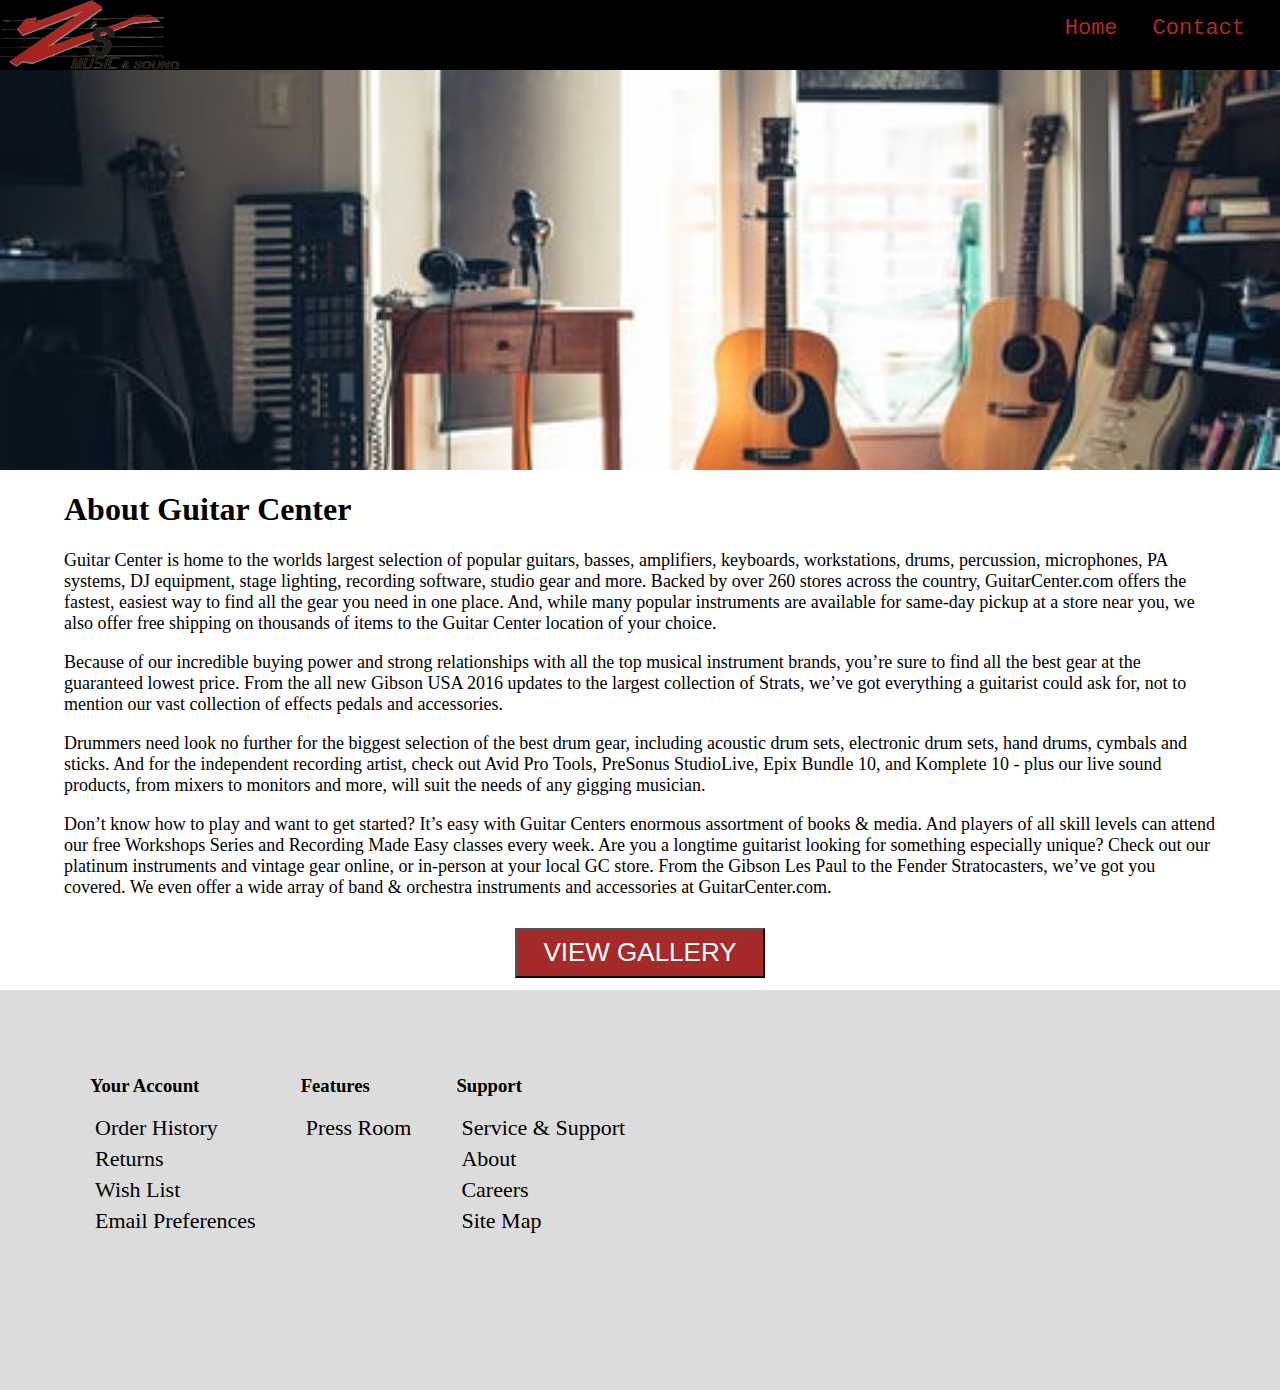
<file: index.html>
<!DOCTYPE html>
<html lang="en">
<head>
    <meta charset="UTF-8">
    <meta name="viewport" content="width=device-width, initial-scale=1.0">
    <title>Document</title>
    <link rel="stylesheet" href="./css/style.css">
</head>
<body>
    <div class="header">
        <div class="logo">
            <img src="./img/IMG-20200527-WA0007.jpg">
        </div>
        <ul>
           <a href="./index.html"> <li style="float: left;">Home</li></a>
            <a href="./contact/contact.html"><li style="float: left;">Contact</li></a>
        </ul>
    </div>
    <div class="cover" style="background-image: url(./img/cover.jpg);">
    </div>
    <div class="content">
        <h1>About Guitar Center</h1>
        <p>Guitar Center is home to the worlds largest selection of popular guitars, basses, amplifiers, keyboards, workstations, drums, percussion, microphones, PA systems, DJ equipment, stage lighting, recording software, studio gear and more. Backed by over 260 stores across the country, GuitarCenter.com offers the fastest, easiest way to find all the gear you need in one place. And, while many popular instruments are available for same-day pickup at a store near you, we also offer free shipping on thousands of items to the Guitar Center location of your choice.</p>
        
        <p>Because of our incredible buying power and strong relationships with all the top musical instrument brands, you’re sure to find all the best gear at the guaranteed lowest price. From the all new Gibson USA 2016 updates to the largest collection of Strats, we’ve got everything a guitarist could ask for, not to mention our vast collection of effects pedals and accessories.</p>
        <p>Drummers need look no further for the biggest selection of the best drum gear, including acoustic drum sets, electronic drum sets, hand drums, cymbals and sticks. And for the independent recording artist, check out Avid Pro Tools, PreSonus StudioLive, Epix Bundle 10, and Komplete 10 - plus our live sound products, from mixers to monitors and more, will suit the needs of any gigging musician.</p>
        <p>Don’t know how to play and want to get started? It’s easy with Guitar Centers enormous assortment of books & media. And players of all skill levels can attend our free Workshops Series and Recording Made Easy classes every week. Are you a longtime guitarist looking for something especially unique? Check out our platinum instruments and vintage gear online, or in-person at your local GC store. From the Gibson Les Paul to the Fender Stratocasters, we’ve got you covered. We even offer a wide array of band & orchestra instruments and accessories at GuitarCenter.com.</p>
    </div>
    <script>
       
        function gal()
        {
            var gal = document.getElementById("gal")
            var btn = document.getElementById("btn")
            if(gal.style.display == "block")
            {
                gal.style.display = "none"
                btn.textContent = "VIEW GALLERY"
            }
            else
            {
                gal.style.display = "block"
                btn.textContent = "HIDE GALLERY"
            }
            

        }
    </script>
    <center>
        <button onclick="gal()" id="btn">VIEW GALLERY</button>
    </center>
    

    <div id="gal" style="display: none;">
        <table align="center" style="text-align: center; font-size: 30px;">
            <tr>
                <td><img src="./img/img1.jpg"width="300" height="350"></td>
                <td><img src="./img/img2.jpg"width="300" height="350"></td>
                <td><img src="./img/img3.jpg"width="300" height="350"></td>
                <td><img src="./img/img4.jpg"width="300" height="350"></td>
            </tr>
            <tr>
                <td><img src="./img/img5.jpg"width="300" height="350"></td>
                <td><img src="./img/img6.jpg"width="300" height="350"></td>
                <td><img src="./img/img7.jpg"width="300" height="350"></td>
                <td><img src="./img/img8.jpg"width="300" height="350"></td>
            </tr>

            <tr>
                <td><img src="./img/img9.jpg"width="300" height="350"></td>
                <td><img src="./img/img10.jpg"width="300" height="350"></td>
                <td><img src="./img/img11.jpg"width="300" height="350"></td>
                <td><img src="./img/img12.jpg"width="300" height="350"></td>
            </tr>
           

          
    
               
        </table>
        </div>
    </div>
    <div class="footer">
        <ul>
            <h3>Your Account</h3>
            <li>Order History</li>
            <li>Returns</li>
            <li>Wish List</li>
            <li>Email Preferences</li>
        </ul>

        <ul>
            <h3>Features</h3>
            <li>Press Room</li>
            
        </ul>
        <ul>
            <h3>Support</h3>
            <li>Service & Support</li>
            <li>About</li>
            <li>Careers</li>
            <li>Site Map</li>
            
        </ul>
    </div>
</body>
</html>
</file>
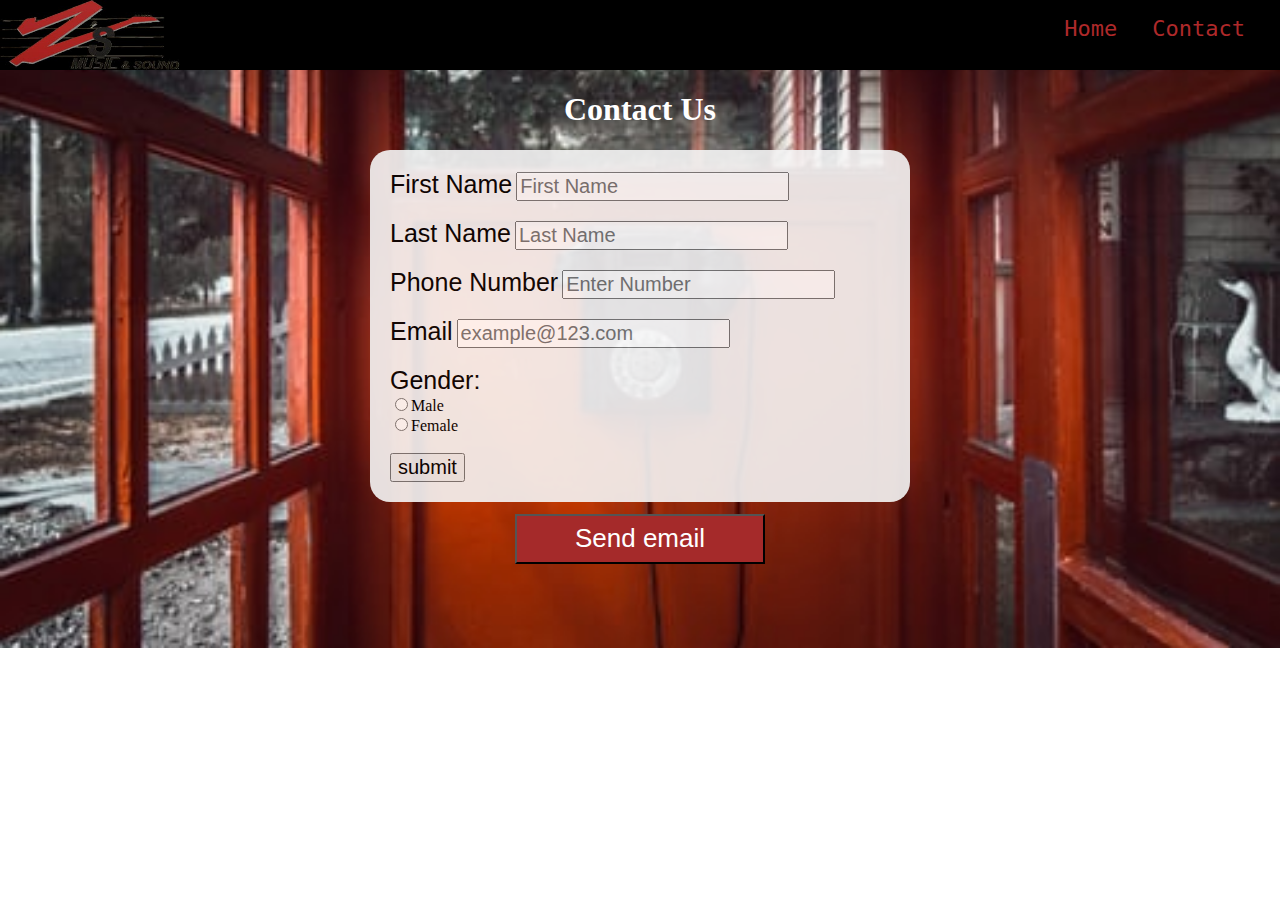
<file: contact/contact.html>
<!DOCTYPE html>
<html lang="en">
<head>
    <meta charset="UTF-8">
    <meta name="viewport" content="width=device-width, initial-scale=1.0">
    <title>Document</title>
    <link rel="stylesheet" href="../css/style.css">
</head>
<body style="background-image: url(../img/contact.jpg); background-repeat: no-repeat; background-position: center; background-size: cover;">
    <div class="header">
        <div class="logo">
            <img src="../img/IMG-20200527-WA0007.jpg">
        </div>
        <ul>
           <a href="..//index.html"> <li style="float: left;">Home</li></a>
            <a href="#"><li style="float: left;">Contact</li></a>
        </ul>
    </div>
    <h1 style="text-align: center; color: white;">Contact Us</h1>
<div class="form">
    <form action="form.html" method="POST">
       
            
            <label>First Name</label>
            <input type="text" name="fname" placeholder="First Name" required="required">

            <br />
            <br />
            

            <label>Last Name</label>
            <input type="text" name="lname" placeholder="Last Name" required="required">

           

            <br />
            <br />

            <label>Phone Number</label>
            <input type="number" name="phone_num" placeholder="Enter Number" required="required">

            <br />
            <br />

            <label>Email</label>
            <input type="email" name="email" placeholder="example@123.com" required="required">

            <br />
            <br />


            <label>Gender:</label>
            <br />
            <input type="radio" name="gender" value="male">Male
            <br />
            <input type="radio" name="gender" value="female">Female

        
          

            <br />
            <br />
            <input type="submit" value="submit">

</form>
</div>
<center>
<button><a href="mailto:someone@example.com" style="text-decoration: none; color: white;">Send email</a></button>
</center>
        

</body>
</html>
</file>
<file: css/style.css>
body
{
    padding: 0px;
    margin: 0px;

}
.header
{
    background-color: black;
    height: 70px;
}
.logo
{
    margin: 0 auto;
    
    display: inline;
}
.logo img
{
    text-align: center;
    height: 70px;
    width: 180px;
}
.header ul
{
    float: right;
}
.header a li
{
    text-decoration: none;
    color: #AE292A;
    list-style: none;
    float: left;
    font-size: 22px;
    margin-right: 35px;
    font-family: monospace;
}
.cover
{
    height: 400px;
    background-position: center;
    background-repeat: no-repeat;
    background-size: cover;
    
}
.content
{
    
    margin: 0 auto;
    width: 90%;
    
}
p
{
    font-size: 18px;
    font-family: 'Lucida Sans', 'Lucida Sans Regular', 'Lucida Grande', 'Lucida Sans Unicode';
}
h1,h3
{
    font-family: 'Lucida Sans', 'Lucida Sans Regular';
}

button
{
    background-color: brown;
    padding: 5px;
    width: 250px;
    height: 50px;
    margin: 12px;
    color: white;
    font-size: 26px;
    
}

.footer
{
    background-color: gainsboro;
    height: 300px;
    padding: 50px;
}
.footer ul
{
    float: left;
}
.footer li
{
    list-style: none;
    color: black;
    font-size: 22px;
    margin: 5px;
    font-family: 'Lucida Sans', 'Lucida Sans Regular';
}

.form
{
    background-color: whitesmoke;
    width: 500px;
    margin: 0 auto;
    padding: 20px;
    opacity: .9;
    border-radius: 20px;
}
label
{
    font-size: 25px;
    font-family: sans-serif;
}
input
{
    font-size: 20px;
    padding: 80x;
}
</file>
